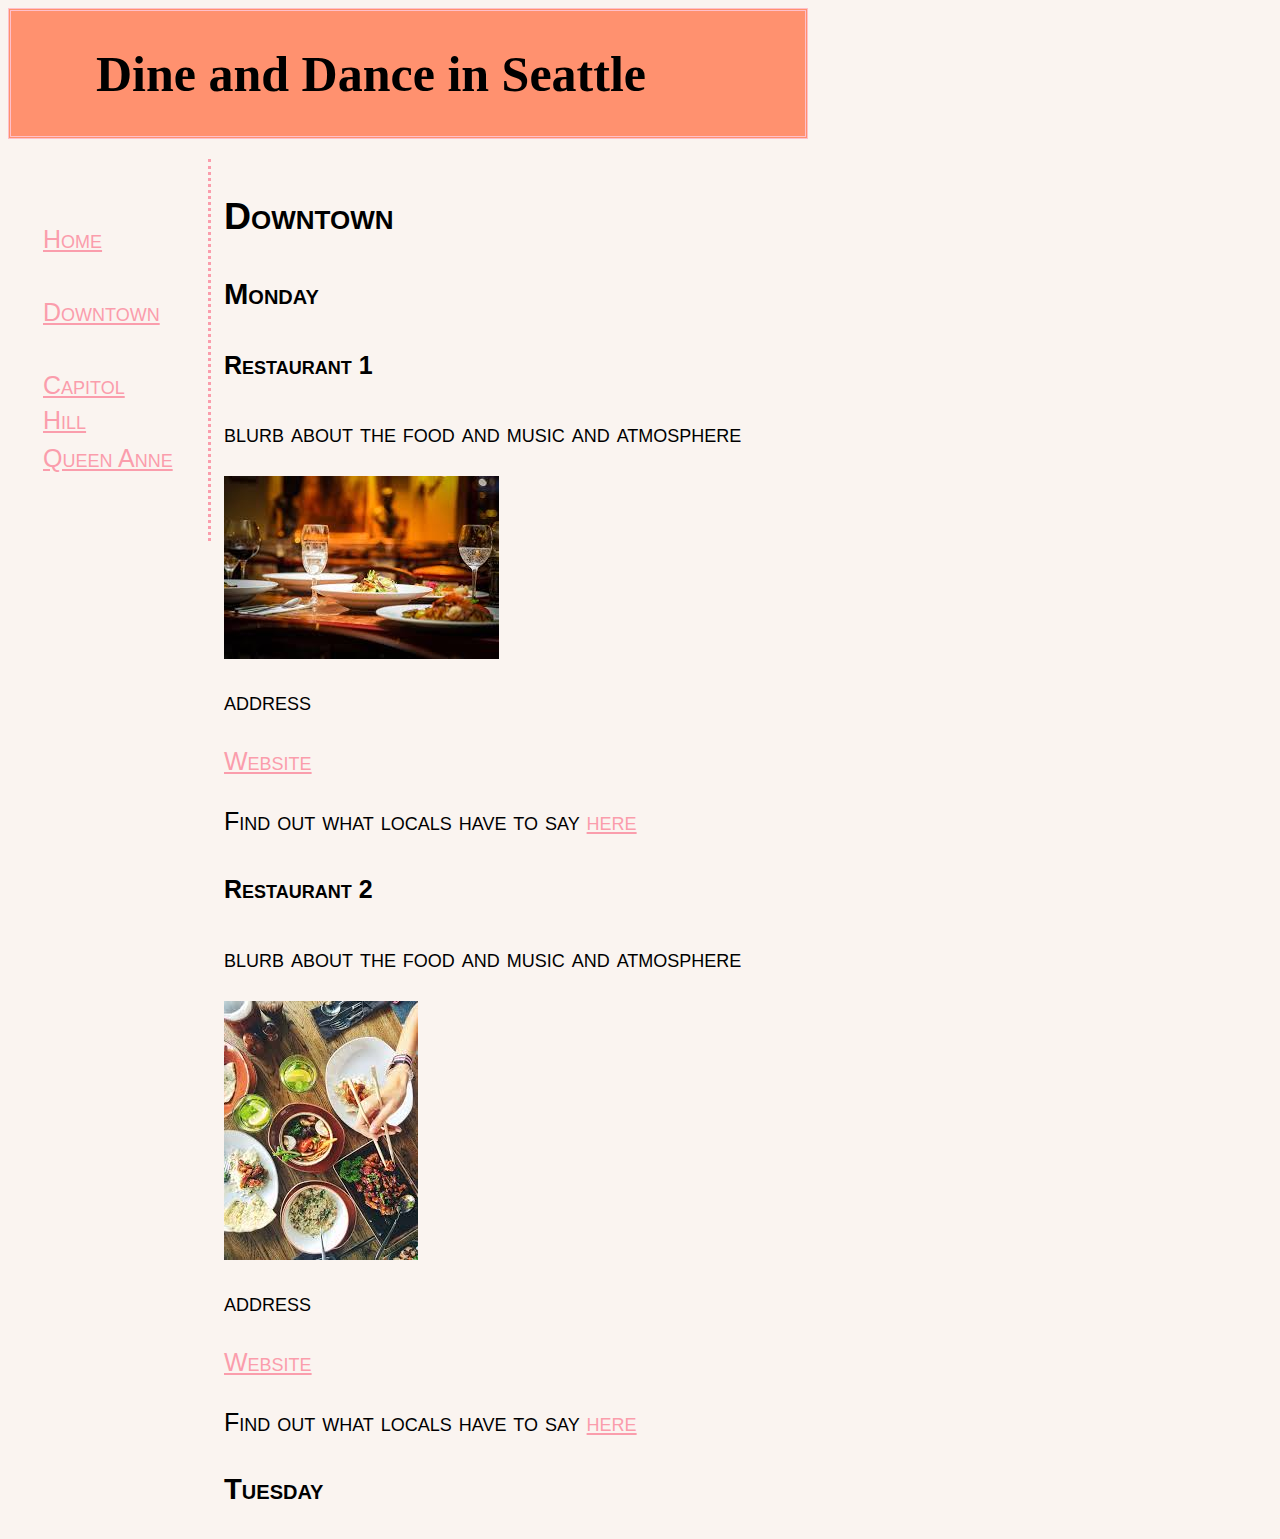
<file: downtownpage.html>
<html>
<head>
    <title>Dine and Dance in Seattle</title>
    <link href="downtownpage.css" type="text/css" rel= "stylesheet">
</head>
<body>
    <header>
    <h1>Dine and Dance in Seattle</h1>
    </header>
    <nav>
        <ul>
            <li>
                <a href= "index.html" >Home</a>
            </li>
            <li>
                <a href= "Downtownpage.html" >Downtown</a>
            </li>
            <li>
                <a href="capitolhillpage.html" >Capitol Hill</a>
            </li>
            <li>
                <a href= "queenannepage.html" >Queen Anne</a>
            </li>
        </ul>
    </nav>
    <section>
        <article>
            <h2>Downtown</h2>
        </article>
        <article>
            <h3>Monday</h3>
        </article>
        <article>
            <h4>Restaurant 1</h4>
            <p>blurb about the food and music and atmosphere</p>
            <img src= "restaurant1.jpeg">
            <p>address</p>
                <a href="linktorestaurantpage" >Website</a>
            <p>
                Find out what locals have to say <a href="yelpreviewlink" >here</a>
            </p>
        </article>
        <article>
            <h4>Restaurant 2</h4>
            <p>blurb about the food and music and atmosphere</p>
            <img src= "restaurant2.jpeg">
            <p>address</p>
            <p>
                <a href="linktorestaurantpage" >Website</a>
            </p>
            <p>
                Find out what locals have to say <a href="yelpreviewlink" >here</a>
            </p>
        </article>
        <article>
            <h3>Tuesday</h3>
        </article>
    </section>
    </body>
</html>
</file>
<file: downtownpage.css>
html {
    height: 100%;
  }
  body {
     width: 800px;
     height: 100%;
     background-color: rgb(250, 244, 240);
    
  }
  header {
      background-color: rgb(255, 145, 111);
      padding-left: 85px;
      border: 15px solid pink;
      border-width: medium;
      border-style: double;
      margin-bottom: 20px;
      font-size: 25px;
      display: block;
  }
  nav {
      float: left;
      width: 25%;
      border-right-style: dotted;
      border-right-color:  rgb(250, 157, 172);
      font-family: 'Lucida Sans', 'Lucida Sans Regular', 'Lucida Grande', 'Lucida Sans Unicode', Geneva, Verdana, sans-serif;
    line-height: 1.4;
    font-weight: thin;
    font-stretch: ultra-expanded;
    font-variant: small-caps;
    font-size: 25px;
       
  }
  nav ul {
      padding: 20px;
      float: right;
      list-style-type: none;
  }
  nav li {
      float: left;
  }
  nav li a {
      display: block;
      height: 45px;
      padding: 18px 15px 10px 15px;
      vertical-align: middle;
  }
  a {
      color: rgb(250, 157, 172);
      padding-block-start: 10px
  }
  section {
      width: 73%;
      display: inline-block;
      float: right;
      font-family: 'Lucida Sans', 'Lucida Sans Regular', 'Lucida Grande', 'Lucida Sans Unicode', Geneva, Verdana, sans-serif;
    line-height: 1.4;
    font-weight: normal;
    font-stretch: ultra-expanded;
    font-variant: small-caps;
    font-size: 25px;
  }
  
  aside {
      width: 25%;
      display: inline-block;
      background-color:rgb(250, 157, 172);
      padding:20px;
      min-height: 100%;
  }
  aside ul {
      list-style-type: none;
  }
  footer {
      width: 790px;
      background-color:;
      color:;
      clear: both;
      display: block;
  }
</file>
